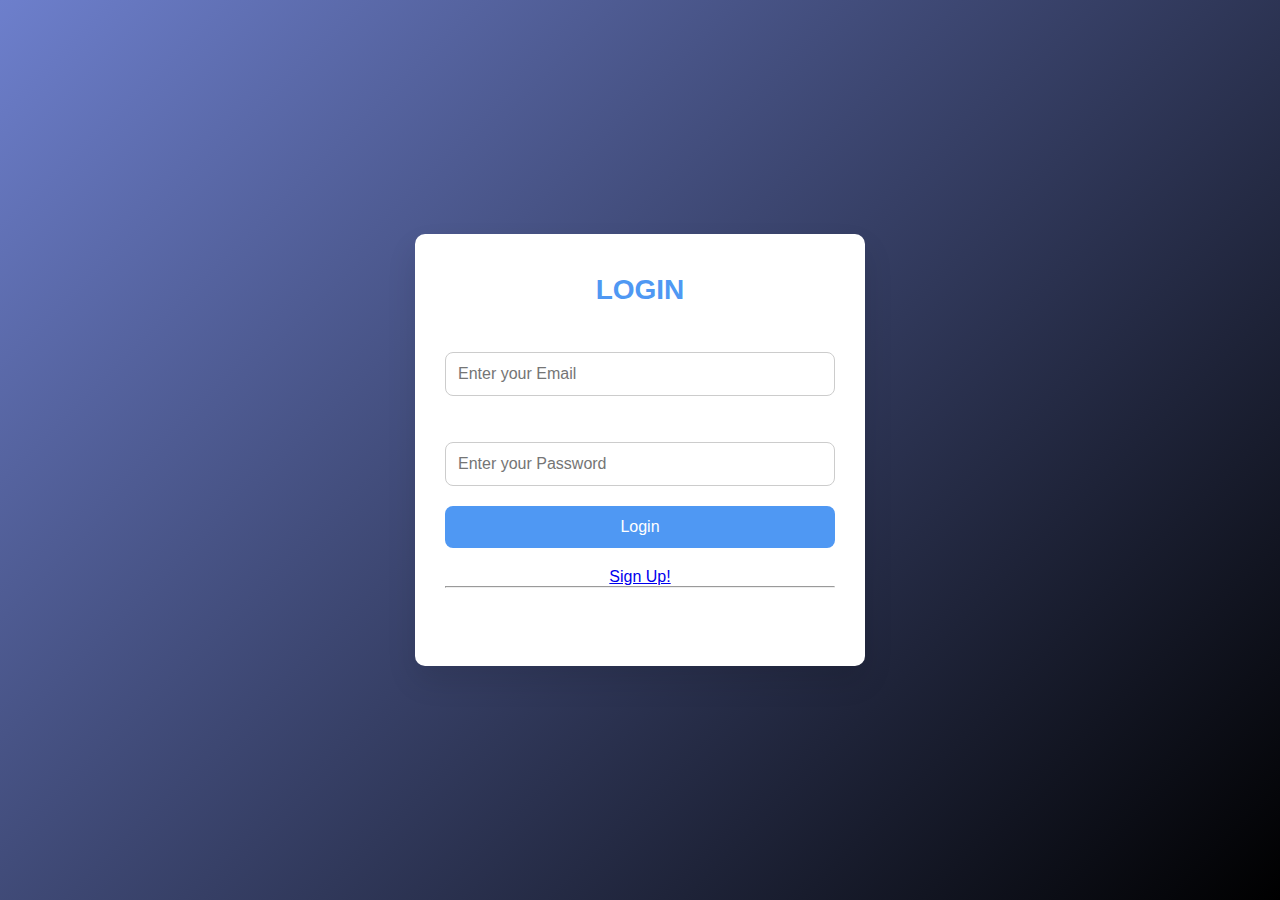
<file: index.html>
<!DOCTYPE html>
<html lang="en">
  <head>
    <meta charset="UTF-8" />
    <meta name="viewport" content="width=device-width, initial-scale=1.0" />
    <title>Login</title>
    <link rel="stylesheet" href="style.css" />
  </head>
  <body>
    <div class="container">
      <h3>Login</h3>
      <form onsubmit="verifyLogin(event)" class="form">
        <div class="form-group">
          <label for="email">Email:</label>
          <input
            type="text"
            id="email"
            placeholder="Enter your Email"
            required
            class="input-field"
          />
        </div>
        <div class="form-group">
          <label for="password">Password:</label>
          <input
            type="password"
            id="password"
            name="password"
            placeholder="Enter your Password"
            required
            class="input-field"
          />
        </div>
        <div class="form-group">
          <button type="submit" class="btn">Login</button>
        </div>
        <div>
          <label id="message"></label>
        </div>
      </form>

      <div class="signup-link">
        <a href="sign-up.html">Sign Up!</a>
      </div>

      <hr />
     <p>OR</p>
      <!-- Google Sign-In Button -->
      <div
        id="googleSignInButton"
        style="display: block; margin-top: 20px"
      ></div>

      <!-- Google Sign-In Script -->
      <script src="https://accounts.google.com/gsi/client" async defer></script>
      <script src="fnc.js">
        // Google Sign-In initialization
      </script>
    </div>
  </body>
</html>
</file>
<file: style.css>
/* Reset default styles */
* {
    margin: 0;
    padding: 0;
    box-sizing: border-box;
  }
  
  /* Body styling */
  body {
    font-family: 'Arial', sans-serif;
    background: linear-gradient(135deg, #6d7fcc, black);
    display: flex;
    justify-content: center;
    align-items: center;
    min-height: 100vh;
    text-align: center;
    color: white;
  }
  
  /* Container styling */
  .container {
    background: #fff;
    border-radius: 10px;
    box-shadow: 0 15px 30px rgba(0, 0, 0, 0.1);
    padding: 40px 30px;
    width: 100%;
    max-width: 450px;
  }
  
  /* Heading styling */
  h3 {
    color: #4f98f3;
    font-size: 28px;
    margin-bottom: 20px;
    text-transform: uppercase;
  }
  
  /* Form group styling */
  .form-group {
    margin-bottom: 20px;
    text-align: left;
  }
  
  /* Input field styling */
  .input-field {
    width: 100%;
    padding: 12px;
    margin-top: 8px;
    border: 1px solid #ccc;
    border-radius: 8px;
    font-size: 16px;
    transition: border-color 0.3s ease;
  }
  
  .input-field:focus {
    border-color: #4f98f3;
    outline: none;
  }
  
  /* Button styling */
  .btn {
    width: 100%;
    padding: 12px;
    background-color: #4f98f3;
    color: white;
    border: none;
    border-radius: 8px;
    font-size: 16px;
    cursor: pointer;
    transition: background-color 0.3s ease;
  }
  
  .btn:hover {
    background-color: #387abf;
  }
  
  /* Login link styling */
  .login-link {
    margin-top: 15px;
  }
  
  .login-link a {
    color: #4f98f3;
    font-size: 16px;
    text-decoration: none;
  }
  
  .login-link a:hover {
    text-decoration: underline;
  }
  
  /* Responsive Design */
  @media (max-width: 600px) {
    .container {
      padding: 20px;
      max-width: 90%;
    }
  
    h3 {
      font-size: 22px;
    }
  
    .btn {
      font-size: 14px;
      padding: 10px;
    }
  
    .input-field {
      font-size: 14px;
      padding: 10px;
    }
    h4{
      color: #387abf
      ;
    }
  }
</file>
